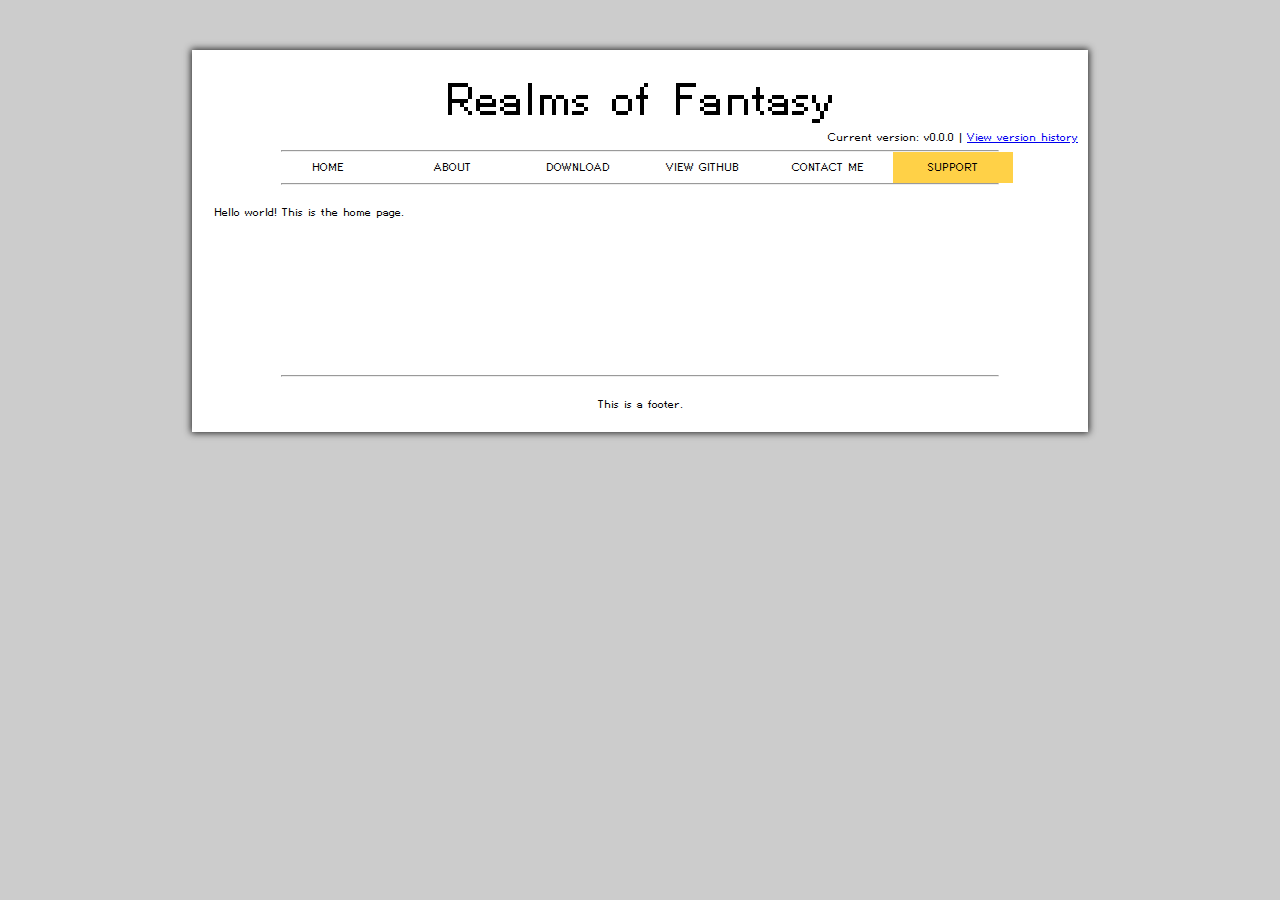
<file: docs/index.html>
<html>

	<head>
		<title> Realms of Fantasy : Home </title>
		<link href="stylesheet.css" rel="stylesheet">
	</head>
	
	<script>
	
		var version = "v0.0.0";
		
		function load() {
			document.getElementById("version").innerHTML = version;
		}
		window.onload = load;
	
	</script>

	<body class="body">
		<div class="content">
			<div class="header">
				<h1> Realms of Fantasy </h1>
				<span class="relative">Current version: <span id="version"></span> | <a href="#">View version history</a></span>
			</div>
			<hr>
			<div class="menu">
				<ul>
					<li><a href="home.html" target="frame">HOME</a></li>
					<li><a href="about.html" target="frame">ABOUT</a></li>
					<li><a href="download.html" target="frame">DOWNLOAD</a></li>
					<li><a href="https://github.com/semordnilap/realms-of-fantasy" target="_blank">VIEW GITHUB</a></li>
					<li><a href="contact.html" target="frame">CONTACT ME</a></li>
					<!--<li><a href="https://www.patreon.com" target="_blank" id="support">SUPPORT</a></li>-->
					<li><a href="#" id="support">SUPPORT</a></li>
				</ul>
			</div>
			<hr>
			<div class="main">
				<iframe name="frame" src="home.html">Your browser doesn't support IFrames.</iframe>
			</div>
			<hr>
			<div class="footer">
				<p> This is a footer. </p>
			</div>
		</div>
	</body>

</html>
</file>
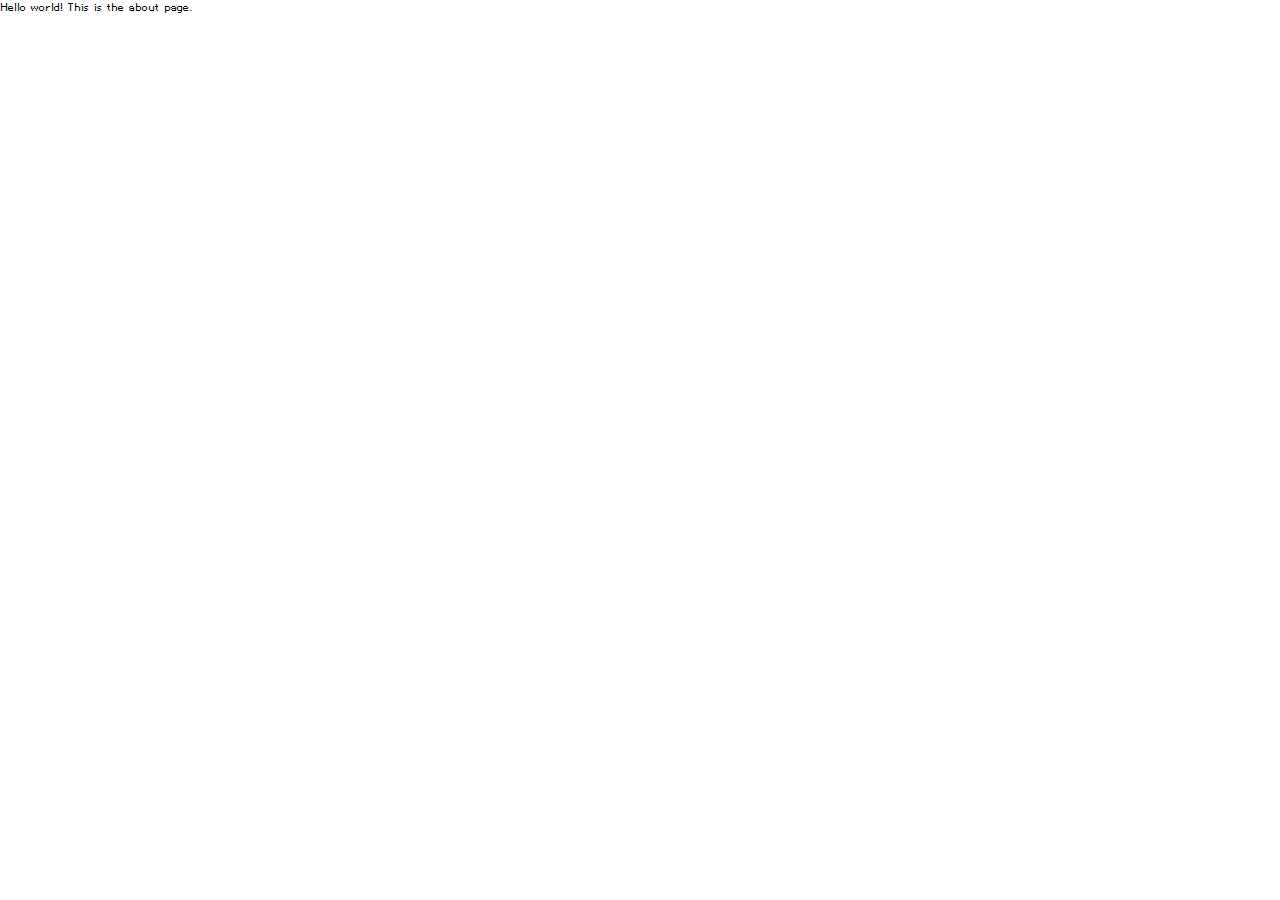
<file: docs/about.html>
<html>

	<head>
		<title> Realms of Fantasy : About </title>
		<link href="stylesheet.css" rel="stylesheet">
	</head>
	
	<body>
		<p>Hello world! This is the about page.</p>
	</body>
</html>
</file>
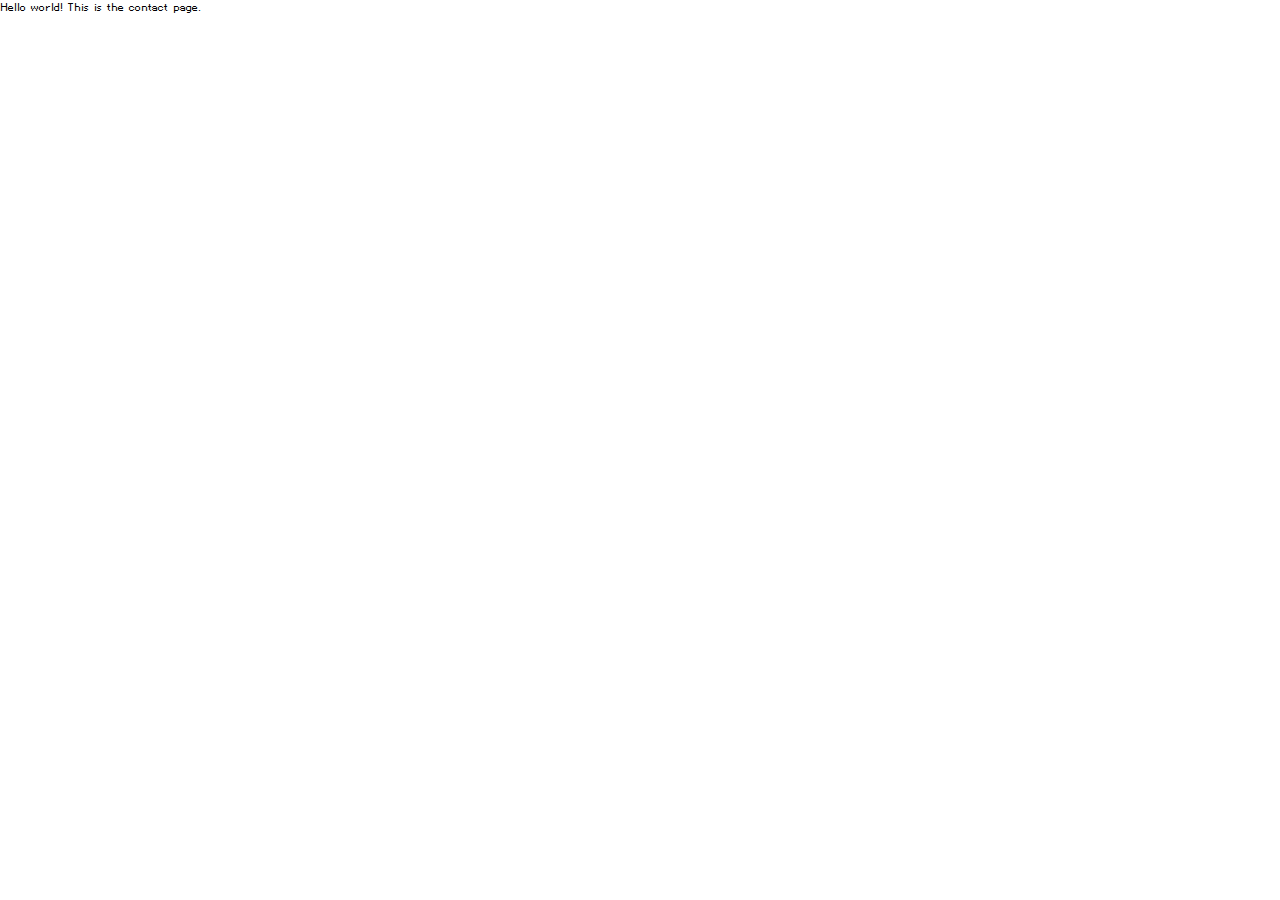
<file: docs/contact.html>
<html>

	<head>
		<title> Realms of Fantasy : Contact </title>
		<link href="stylesheet.css" rel="stylesheet">
	</head>
	
	<body>
		<p>Hello world! This is the contact page.</p>
	</body>
</html>
</file>
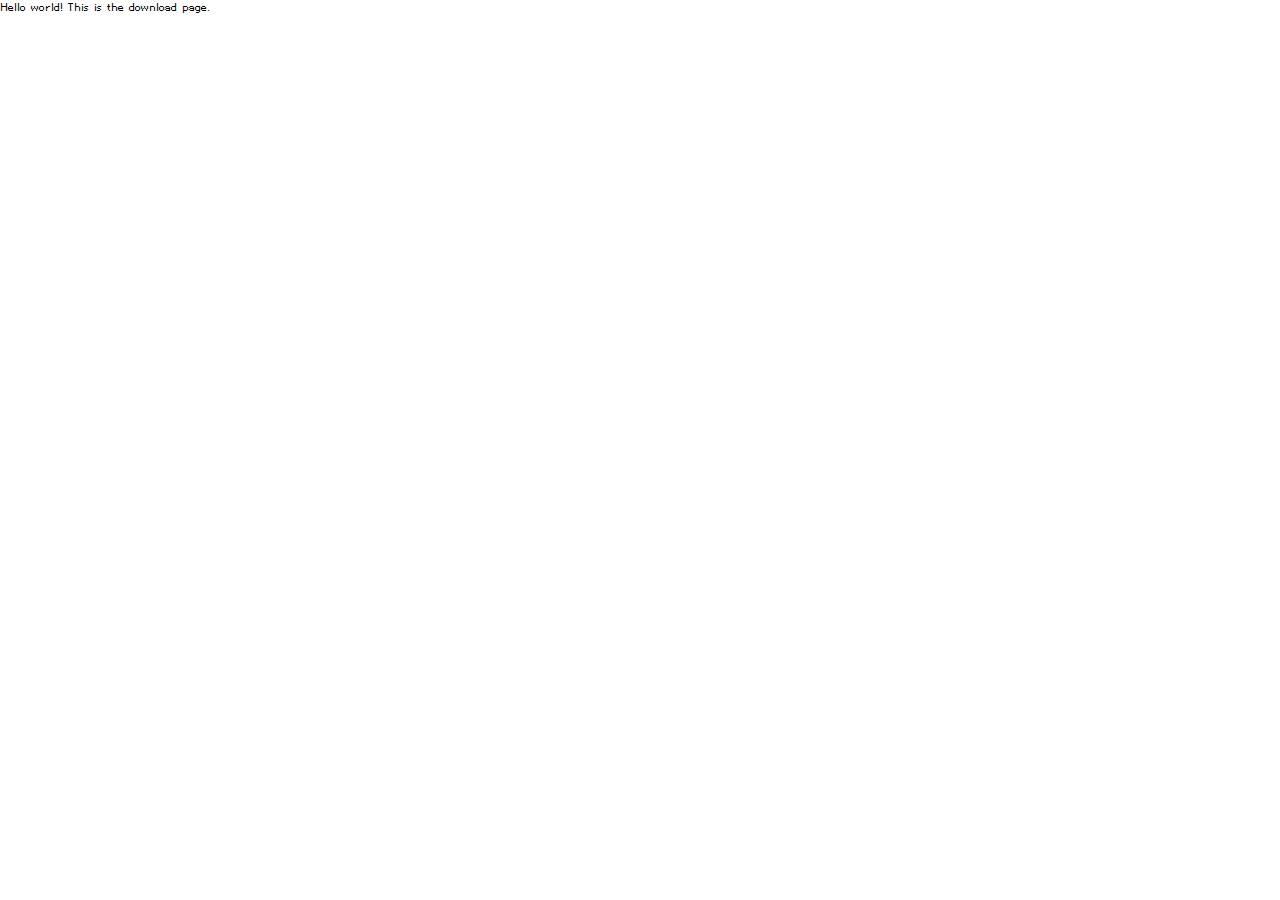
<file: docs/download.html>
<html>

	<head>
		<title> Realms of Fantasy : Download </title>
		<link href="stylesheet.css" rel="stylesheet">
	</head>
	
	<body>
		<p>Hello world! This is the download page.</p>
	</body>
</html>
</file>
<file: docs/stylesheet.css>
@font-face {
    font-family: 'HelvetiPixel';
    src: url('font.woff') format('woff'),
	     url('font.ttf')  format('truetype');
    font-weight: 500;
    font-style: normal;
}

* {
	margin: 0px;
	padding: 0px;
}

body {
	font-family: 'HelvetiPixel';
	font-weight: 500;
	font-style: normal;
}

.body {
	text-align: center;
	
	background-color: #ccc;
}

.content {
	display: inline-block;
	width: 70%;
	margin-top: 50px;
	margin-bottom: 50px;
	
	background-color: white;
	
	-webkit-box-shadow: 0px 0px 7px 1px rgba(36,36,36,1);
	-moz-box-shadow: 0px 0px 7px 1px rgba(36,36,36,1);
	box-shadow: 0px 0px 7px 1px rgba(36,36,36,1);
}

.header {
	width: 100%;
	height: 100px;
	line-height: 100px;
	position: relative;
	
	color: black;
}

.relative {
	position: absolute;
	bottom: 5px;
	right: 10px;
	
	line-height: initial;
}



.menu ul {
	list-style-type: none;
}

.menu li {
	display: inline-block;
}

.menu li a {
	display: block;
	width: 80px;
	padding: 8px 20px;
	
	text-decoration: none;
	color: black;
}

.menu li a:hover {
	background-color: #555;
	color: white;
}

#support {
	background-color: #ffd147;
	/* background: radial-gradient(circle, rgba(255,209,71,1) 0%, rgba(244,144,33,1) 100%); */
}

.main, .footer {
	padding-top: 20px;
	padding-bottom: 20px;
}

hr {
	width: 80%;
	display: inline-block;
}

h1 {
	font-size: 400%;
	font-weight: 500;
}

h2 {
	font-size: 300%;
}

p {
	font-size: 100%;
}

iframe {
	width: 95%;
	border-style: none;
}
</file>
